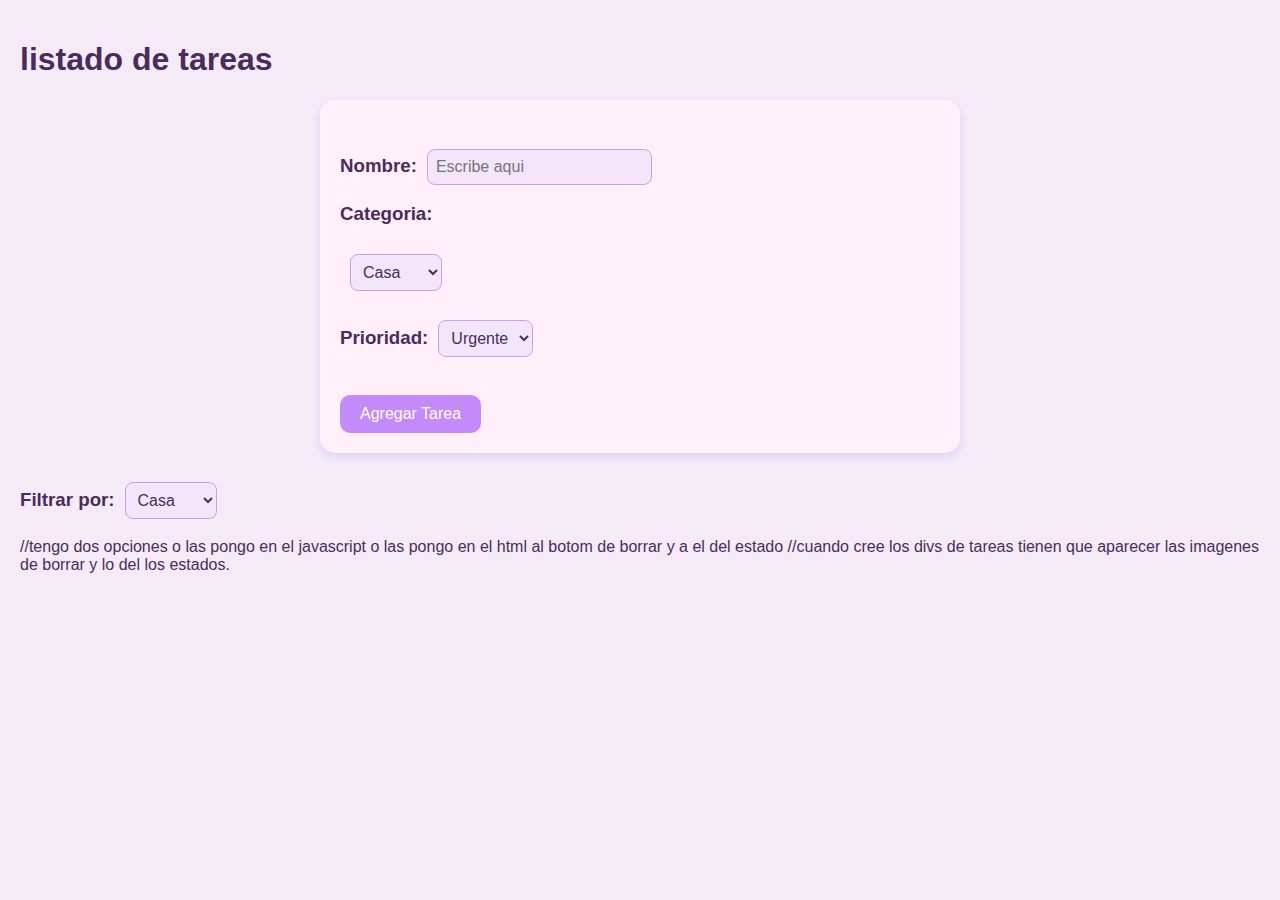
<file: index.html>
<!DOCTYPE html>

<head>
    <link rel="stylesheet" href="style.css">
</head>

<body>
    <div class="contenedor1">
        <h1>listado de tareas</h1>

        <div class="contenedor2">
            <div class="formulario">
                <h3>Nombre:<input type="text" id="tareaI" placeholder="Escribe aqui"></h3>
                
                    <h3>Categoria:</h3>
                
                <select id="opcionesCat" name="opciones">
                    <option value="Casa" id="casaCat">Casa</option>
                    <option value="Trabajo" id="trabajoCat">Trabajo</option>
                    <option value="Estudio" id="estudioCat">Estudio</option>
                </select>
                <br>
                <h3>Prioridad:<select id="opcionesPrio" name="opciones">
                    <option value="Urgente" id="urgente">Urgente</option>
                    <option value="Media" id="media">Media</option>
                    <option value="Baja" id="baja">Baja</option>
                </select></h3>
        
        <button id="button" onclick="Agregar()">Agregar Tarea</button>
        </div>
        <h3>Filtrar por:<select id="opcionesLis" name="opciones">
            <option value="l1" id="casaLis">Casa</option>
            <option value="l2" id="trabajoLis">Trabajo</option>
            <option value="l3" id="estudioLis">Estudio</option>
        </select></h3>

       
            <div class="listado">
                <div class="tareasL">
                    
                </div>

            </div>
        </div>
    </div>


<script src="script.js"></script>
</body>

</html>




//tengo dos opciones o las pongo en el javascript o las pongo en el html al botom de borrar y a el del estado
//cuando cree los divs de tareas tienen que aparecer las imagenes de borrar y lo del los estados.
</file>
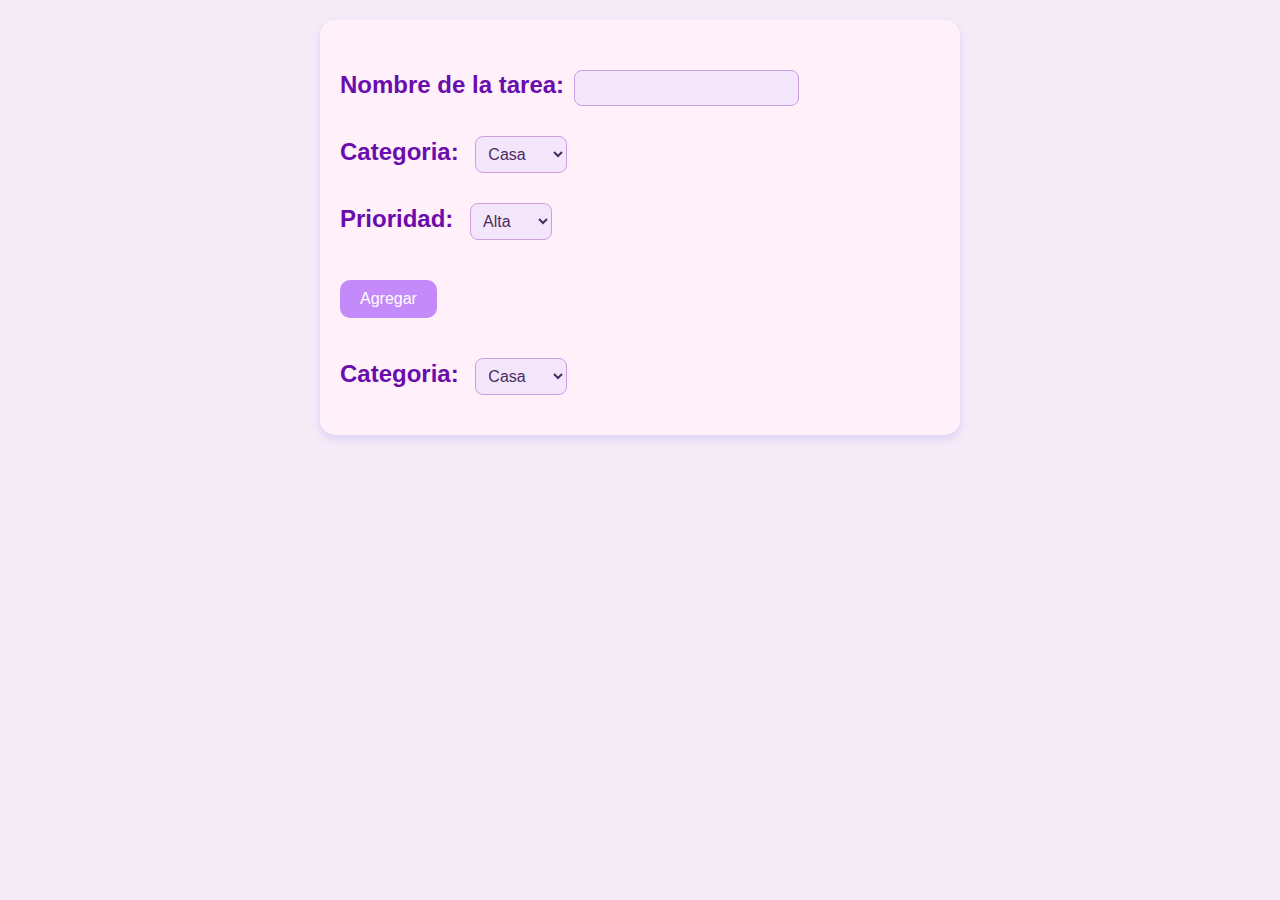
<file: TPROG1/index.html>
<html lang="en">

<head>
    <meta charset="UTF-8">
    <meta name="viewport" content="width=device-width, initial-scale=1.0">
    <title>Document</title>
    <link rel="stylesheet" href="style.css">
</head>

<body>
    <div class="formulario">
        <div class="nombreI">
            <h2 id="nombre">Nombre de la tarea:<input type="text" id="nombreT"></h2>
        </div>

        <div>
            <h2 id="categoriaI">Categoria:<label for="opciones"></label>
                <select id="opciones" name="opciones">
                    <option value="Casa" >Casa</option>
                    <option value="Trabajo" >Trabajo</option>
                    <option value="Estudio" >Estudio</option>
                </select>
            </h2>
        </div>

        <div class="prioridad">
            <h2 id="prioridad">Prioridad:<label for="opciones"></label>
                <select id="opcionesP" name="opciones">
                    <option value="Alta">Alta</option>
                    <option value="Media">Media</option>
                    <option value="Baja">Baja</option>
                </select>
            </h2>
        </div>

        <div class="botonA">
            <button onclick="Agregar()">Agregar</button>
        </div>

<div class="filtro">
        <h2 id="categorias">Categoria:<label for="opciones"></label>
            <select id="opciones" name="opciones">
                <option value="opcion1">Casa</option>
                <option value="opcion2">Trabajo</option>
                <option value="opcion3">Estudio</option>
            </select>
        </h2>
    </div>

  <div id="tareaDiv">

    
  </div>
    </div>
    <script src="script.js"></script>
</body>

</html>
</file>
<file: style.css>
body {
    font-family: Arial, sans-serif;
    background-color: #f5ebf7;
    margin: 0;
    padding: 20px;
    color: #4b2b5f;
  }
  
  .formulario {
    background-color: #fff0fa;
    padding: 20px;
    border-radius: 15px;
    box-shadow: 0 4px 8px rgba(123, 104, 238, 0.2);
    max-width: 600px;
    margin: auto;
  }
  
  h2 {
    color: #6a0dad;
  }
  
  input[type="text"],
  select {
    padding: 8px;
    margin-top: 10px;
    margin-left: 10px;
    border: 1px solid #cba0e3;
    border-radius: 8px;
    background-color: #f3e6fb;
    color: #4b2b5f;
    font-size: 16px;
  }
  
  button {
    background-color: #c58af9;
    color: white;
    border: none;
    padding: 10px 20px;
    margin-top: 20px;
    border-radius: 10px;
    cursor: pointer;
    font-size: 16px;
    transition: background-color 0.3s ease;
  }
  
  button:hover {
    background-color: #a76ef2;
  }
  
  .tarea {
    background-color: #e6d1f2;
    padding: 15px;
    margin-top: 15px;
    border-radius: 10px;
    border-left: 5px solid #a463d1;
  }
  
  .filtro {
    margin-top: 30px;
  }
  
  .estadoTarea {
    margin: 10px 0;
    padding: 5px;
}

.botonBorrar {
    width: 30px;
    height: 30px;
    cursor: pointer;
    margin-left: 10px;
}

/* Animación al eliminar */
.desaparecer {
    opacity: 0;
    transform: translateX(-20px);
    transition: all 0.5s ease;
}
</file>
<file: TPROG1/style.css>
body {
    font-family: Arial, sans-serif;
    background-color: #f5ebf7;
    margin: 0;
    padding: 20px;
    color: #4b2b5f;
  }
  
  .formulario {
    background-color: #fff0fa;
    padding: 20px;
    border-radius: 15px;
    box-shadow: 0 4px 8px rgba(123, 104, 238, 0.2);
    max-width: 600px;
    margin: auto;
  }
  
  h2 {
    color: #6a0dad;
  }
  
  input[type="text"],
  select {
    padding: 8px;
    margin-top: 10px;
    margin-left: 10px;
    border: 1px solid #cba0e3;
    border-radius: 8px;
    background-color: #f3e6fb;
    color: #4b2b5f;
    font-size: 16px;
  }
  
  button {
    background-color: #c58af9;
    color: white;
    border: none;
    padding: 10px 20px;
    margin-top: 20px;
    border-radius: 10px;
    cursor: pointer;
    font-size: 16px;
    transition: background-color 0.3s ease;
  }
  
  button:hover {
    background-color: #a76ef2;
  }
  
  .tarea {
    background-color: #e6d1f2;
    padding: 15px;
    margin-top: 15px;
    border-radius: 10px;
    border-left: 5px solid #a463d1;
  }
  
  .filtro {
    margin-top: 30px;
  }
</file>
